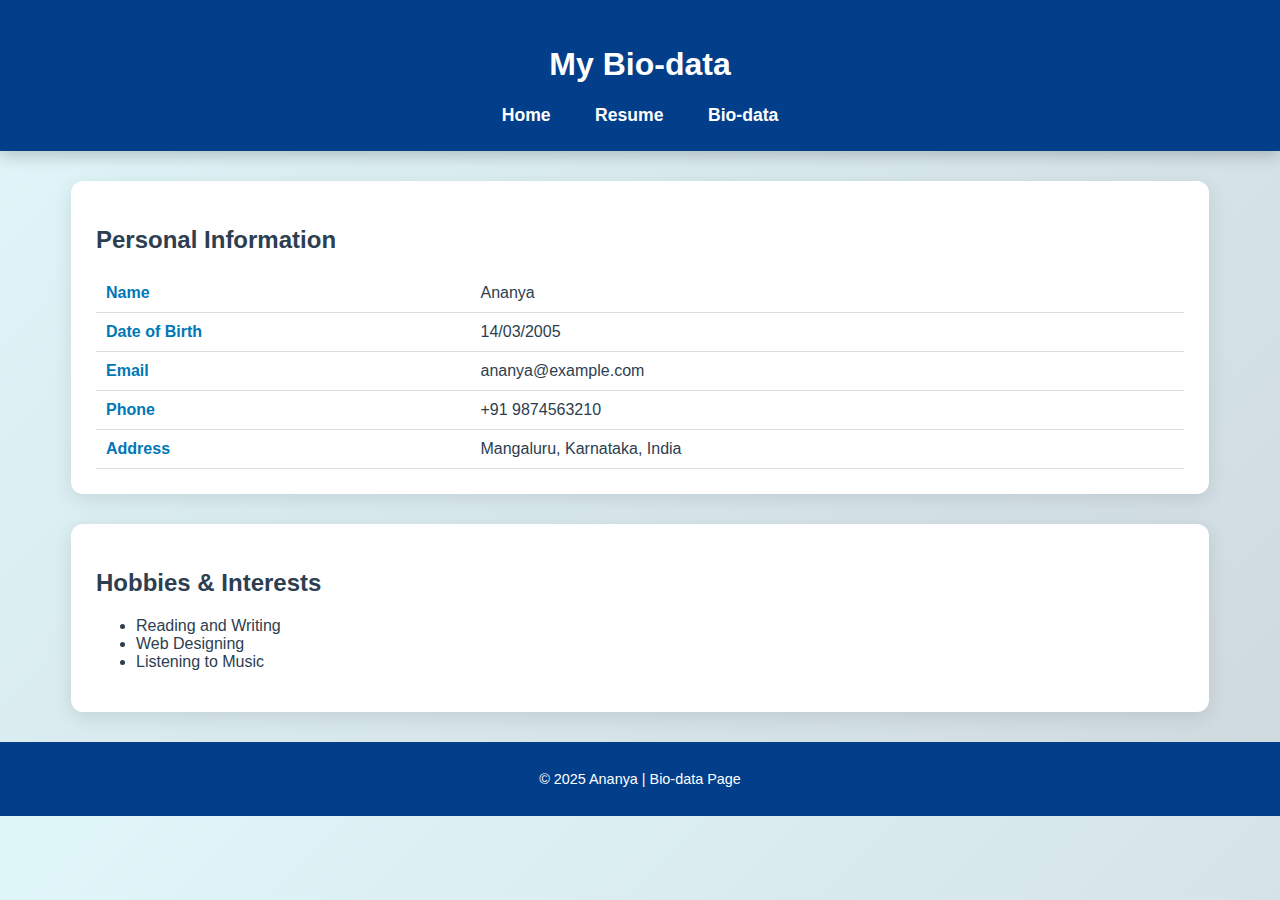
<file: web assignment/contact.html>
<!DOCTYPE html>
<html lang="en">
<head>
  <meta charset="UTF-8">
  <meta name="viewport" content="width=device-width, initial-scale=1.0">
  <title>Ananya - Bio-data</title>
  <link rel="stylesheet" href="style.css">
</head>
<body>
  <header class="glass-header">
    <h1 class="fade-in">My Bio-data</h1>
    <nav>
      <a href="index.html" class="nav-link">Home</a>
      <a href="resume.html" class="nav-link">Resume</a>
      <a href="contact.html" class="nav-link">Bio-data</a>
    </nav>
  </header>

  <main>
    <section class="bio-card">
      <h2>Personal Information</h2>
      <table>
        <tr><td>Name</td><td>Ananya</td></tr>
        <tr><td>Date of Birth</td><td>14/03/2005</td></tr>
        <tr><td>Email</td><td>ananya@example.com</td></tr>
        <tr><td>Phone</td><td>+91 9874563210</td></tr>
        <tr><td>Address</td><td>Mangaluru, Karnataka, India</td></tr>
      </table>
    </section>

    <section class="bio-card">
      <h2>Hobbies & Interests</h2>
      <ul>
        <li>Reading and Writing</li>
        <li>Web Designing</li>
        <li>Listening to Music</li>
      </ul>
    </section>
  </main>

  <footer>
    <p>© 2025 Ananya | Bio-data Page</p>
  </footer>
</body>
</html>
</file>
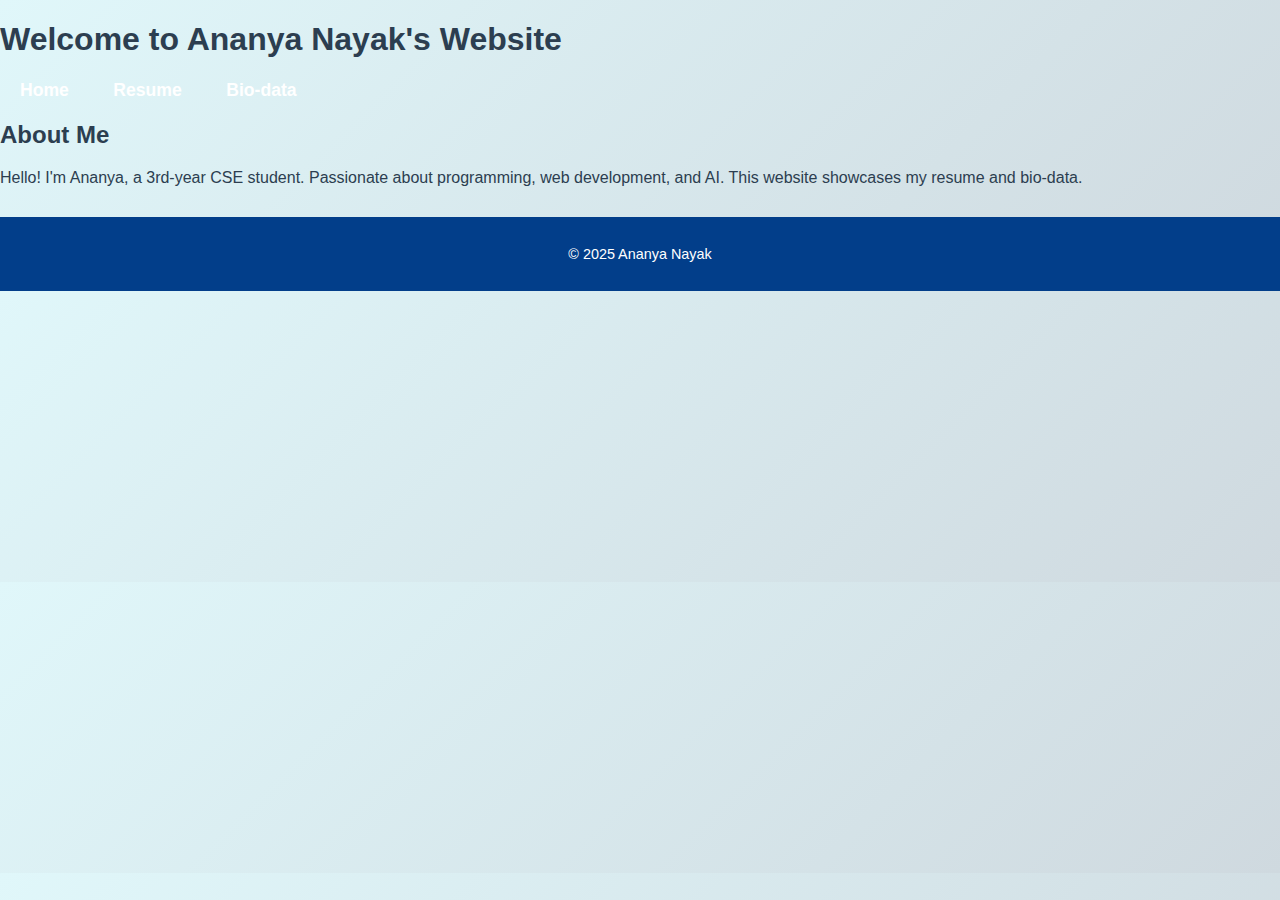
<file: web assignment/homepage.html>
<!DOCTYPE html>
<html lang="en">
<head>
    <meta charset="UTF-8">
    <meta name="viewport" content="width=device-width, initial-scale=1.0">
    <title>Ananya Nayak - Home</title>
    <link rel="stylesheet" href="style.css">
    <script src="https://code.jquery.com/jquery-3.6.0.min.js"></script>
</head>
<body>
    <header>
        <h1>Welcome to Ananya Nayak's Website</h1>
        <nav>
            <a href="index.html">Home</a>
            <a href="resume.html">Resume</a>
            <a href="contact.html">Bio-data</a>
        </nav>
    </header>

    <main>
        <section>
            <h2>About Me</h2>
            <p>Hello! I'm Ananya, a 3rd-year CSE student. Passionate about programming, web development, and AI. This website showcases my resume and bio-data.</p>
        </section>
    </main>

    <footer>
        <p>&copy; 2025 Ananya Nayak</p>
    </footer>

    <script>
        $(document).ready(function(){
            $('nav a').click(function(){
                alert('You are navigating to ' + $(this).text() + ' page!');
            });
        });
    </script>
</body>
</html>
</file>
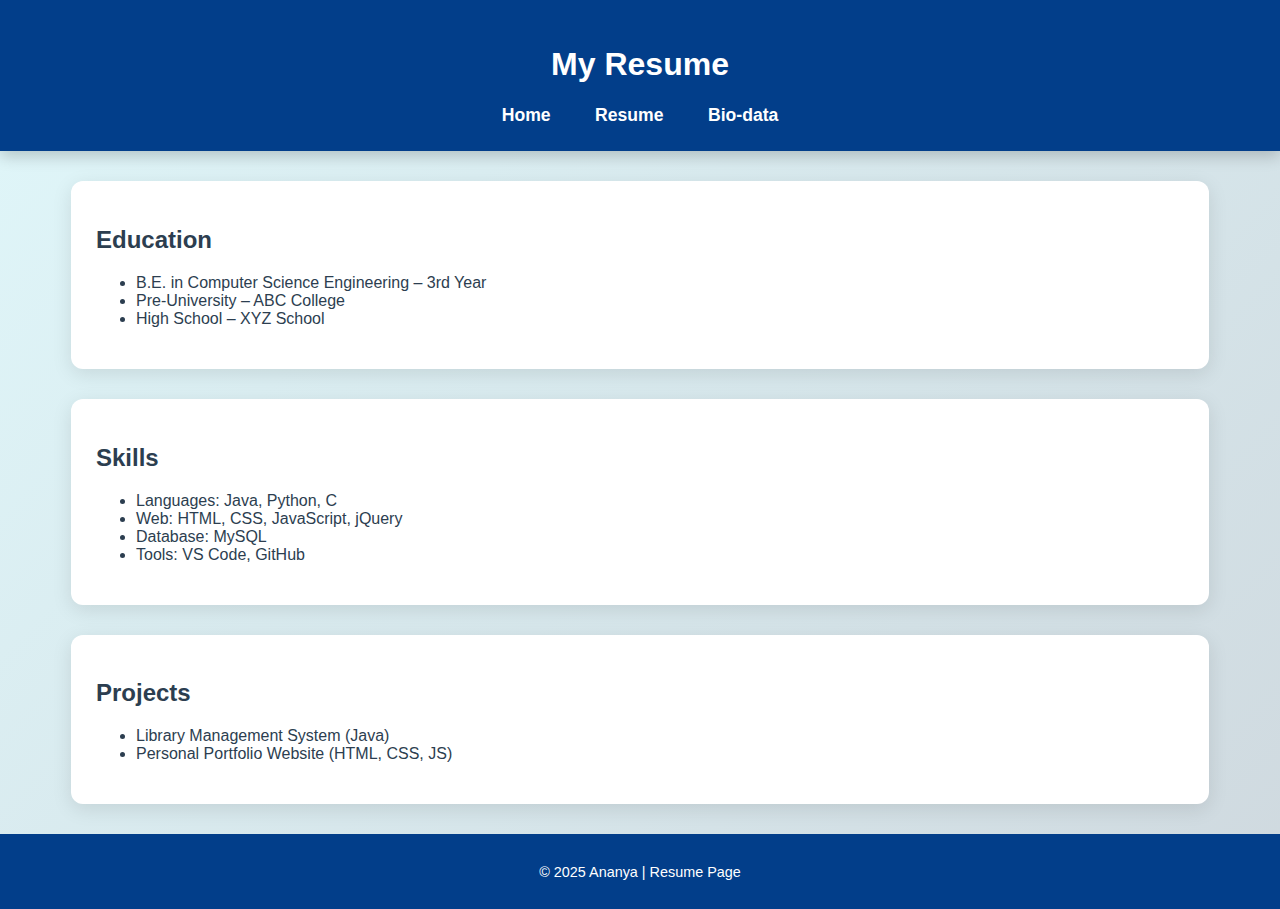
<file: web assignment/resume.html>
<!DOCTYPE html>
<html lang="en">
<head>
  <meta charset="UTF-8">
  <meta name="viewport" content="width=device-width, initial-scale=1.0">
  <title>Ananya - Resume</title>
  <link rel="stylesheet" href="style.css">
</head>
<body>
  <header class="glass-header">
    <h1 class="fade-in">My Resume</h1>
    <nav>
      <a href="index.html" class="nav-link">Home</a>
      <a href="resume.html" class="nav-link">Resume</a>
      <a href="contact.html" class="nav-link">Bio-data</a>
    </nav>
  </header>

  <main>
    <section class="resume-card">
      <h2>Education</h2>
      <ul>
        <li>B.E. in Computer Science Engineering – 3rd Year</li>
        <li>Pre-University – ABC College</li>
        <li>High School – XYZ School</li>
      </ul>
    </section>

    <section class="resume-card">
      <h2>Skills</h2>
      <ul>
        <li>Languages: Java, Python, C</li>
        <li>Web: HTML, CSS, JavaScript, jQuery</li>
        <li>Database: MySQL</li>
        <li>Tools: VS Code, GitHub</li>
      </ul>
    </section>

    <section class="resume-card">
      <h2>Projects</h2>
      <ul>
        <li>Library Management System (Java)</li>
        <li>Personal Portfolio Website (HTML, CSS, JS)</li>
      </ul>
    </section>
  </main>

  <footer>
    <p>© 2025 Ananya | Resume Page</p>
  </footer>
</body>
</html>
</file>
<file: web assignment/style.css>
/* 🌿 General Page Setup */
body {
  font-family: 'Segoe UI', Tahoma, Geneva, Verdana, sans-serif;
  margin: 0;
  padding: 0;
  background: linear-gradient(135deg, #e0f7fa, #cfd9df);
  color: #2c3e50;
  transition: 0.3s;
}

/* Header */
.glass-header {
  background: #023e8a;
  color: white;
  text-align: center;
  padding: 25px 0;
  box-shadow: 0 5px 15px rgba(0,0,0,0.2);
}

nav a {
  color: white;
  margin: 0 20px;
  text-decoration: none;
  font-weight: bold;
  font-size: 1.1rem;
  transition: 0.3s;
}

nav a:hover {
  color: #00b4d8;
}

/* Profile Section */
.profile-section {
  text-align: center;
  padding: 30px 20px;
}

.profile-pic {
  width: 180px;
  height: 180px;
  border-radius: 50%;
  border: 4px solid #90e0ef;
  box-shadow: 0 8px 18px rgba(0,0,0,0.2);
}

.highlight {
  color: #0077b6;
}

/* Cards */
.intro-card, .resume-card, .bio-card {
  background: white;
  border-radius: 12px;
  padding: 25px;
  margin: 30px auto;
  width: 85%;
  box-shadow: 0 5px 20px rgba(0,0,0,0.1);
  transition: 0.3s;
}

.intro-card:hover, .resume-card:hover, .bio-card:hover {
  transform: translateY(-6px);
  box-shadow: 0 10px 25px rgba(0,0,0,0.2);
}

/* Buttons */
button {
  background: #0077b6;
  color: white;
  border: none;
  padding: 10px 22px;
  border-radius: 8px;
  cursor: pointer;
  font-size: 1rem;
  transition: 0.3s;
}

button:hover {
  background: #00b4d8;
  transform: scale(1.05);
}

/* Table */
table {
  width: 100%;
  border-collapse: collapse;
  margin-top: 15px;
}

td {
  padding: 10px;
  border-bottom: 1px solid #ddd;
}

td:first-child {
  font-weight: bold;
  color: #0077b6;
}

/* Footer */
footer {
  background: #023e8a;
  color: white;
  text-align: center;
  padding: 15px 0;
  font-size: 0.9rem;
  margin-top: 30px;
}

/* Fade-in Animation */
.fade-in {
  animation: fadeIn 1.2s ease-in-out;
}

@keyframes fadeIn {
  from { opacity: 0; transform: translateY(-20px); }
  to { opacity: 1; transform: translateY(0); }
}
</file>
